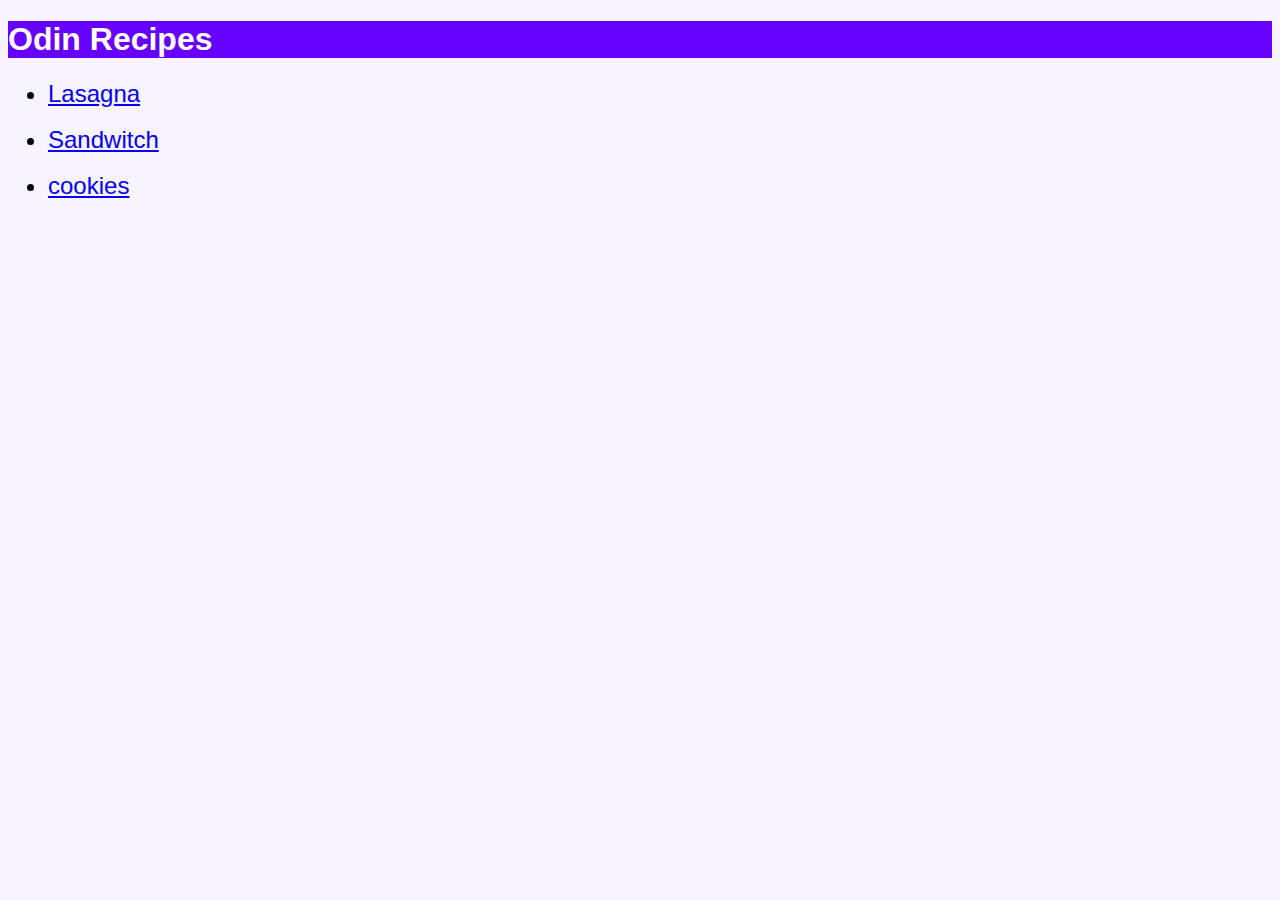
<file: index.html>
<!DOCTYPE html>
<html lang="en">
    <head>
        <meta charset="UTF-8">
        <title>Odin-recipes</title>
        <link rel="stylesheet" href="./styles/styles.css">
    </head>
    <body>
        <h1>Odin Recipes</h1>
        <ul>
            <li ><a href="./recipes/lasagna.html">Lasagna</a></li>
            </br>
            <li ><a href="./recipes/sandwitch.html">Sandwitch</a></li>
            </br>
            <li ><a href="./recipes/cookies.html">cookies</a></li>
        </ul>
    </body>
</html>
</file>
<file: styles/styles.css>
body{
    font-family: Arial, Helvetica, sans-serif;
    background-color: #f8f3ff;
}
h1{
    background-color: #6600ff;
    color: #ffffff;
}
li{
   font-size: 1.5rem;
}
</file>
